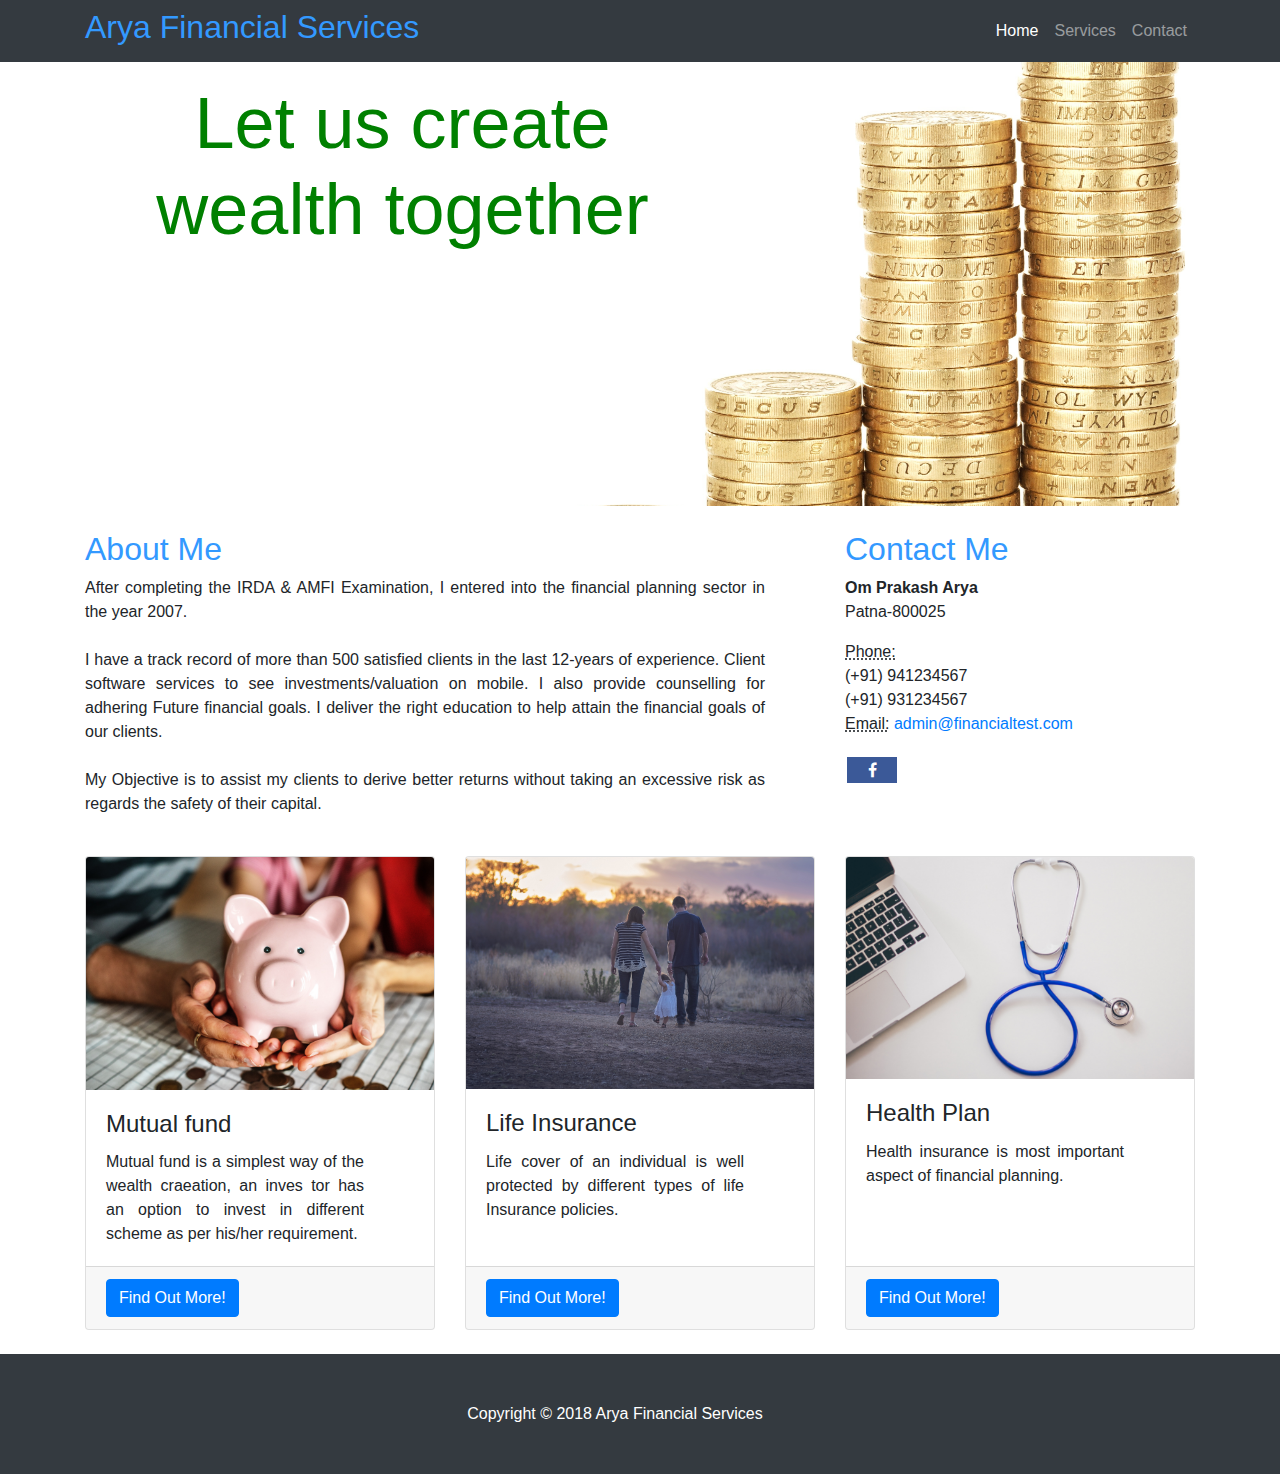
<file: index.html>
<!DOCTYPE html>
<html lang="en">

<head>
  <meta charset="utf-8" />
  <meta name="Arya Financial Services" content="width=device-width, initial-scale=1, shrink-to-fit=no" />
  <meta name="description" content="Finacial Advisor to provide advice on life Insurance,
  health Insurance, Life Insurance, mutual fund, home loan, I.T.R.filling" />
  <meta name="Om Prakash Arya" content="" />
  <meta name="google-site-verification" content="N8vyPlFfmEj-l2K2Nyeinu7IGbrMZ3jyMevDFIfycTU" />
  <title>Arya Financial Services</title>
  <!-- Bootstrap core JavaScript -->
  <script src="vendor/jquery/jquery.min.js"></script>
  <script src="vendor/bootstrap/js/bootstrap.bundle.min.js"></script>
  <!-- Global site tag (gtag.js) - Google Analytics -->
  <script async src="https://www.googletagmanager.com/gtag/js?id=G-56ZVBEJQDH"></script>
  <script>
  window.dataLayer = window.dataLayer || [];
  function gtag(){dataLayer.push(arguments);}
  gtag('js', new Date());
  gtag('config', 'G-56ZVBEJQDH');
  </script>
  <!-- Bootstrap core CSS -->
  <link href=" vendor/bootstrap/css/bootstrap.min.css" rel="stylesheet" />
  <!-- Custom styles for this template -->
  <link rel="stylesheet" href="css/business-frontpage.css" />
  <link rel="stylesheet" href="css/font-awesome.min.css" />
  <link rel="stylesheet" href="https://cdnjs.cloudflare.com/ajax/libs/font-awesome/4.7.0/css/font-awesome.min.css" />
</head>

<body>
  <!-- Navigation -->
  <nav class="navbar navbar-expand-lg navbar-dark bg-dark fixed-top">
    <div class="container">
      <!-- <a class="navbar-brand" href="#">Start Bootstrap</a> -->
      <h2>Arya Financial Services</h2>
      <button class="navbar-toggler" type="button" data-toggle="collapse" data-target="#navbarResponsive" aria-controls="navbarResponsive" aria-expanded="false" aria-label="Toggle navigation">
        <span class="navbar-toggler-icon"></span>
      </button>
      <div class="collapse navbar-collapse" id="navbarResponsive">
        <ul class="navbar-nav ml-auto">
          <li class="nav-item active">
            <a class="nav-link" href="#">Home <span class="sr-only">(current)</span>
            </a>
          </li>
          <li class="nav-item">
            <a class="nav-link" href="services.html">Services</a>
          </li>
          <li class="nav-item">
            <a class="nav-link" href="contact.html">Contact</a>
          </li>
        </ul>
      </div>
    </div>
  </nav>
  <!-- Header with Background Image -->
  <header class="business-header">
    <div class="container">
      <div class="row">
        <div class="col-lg-7">
          <h1 class="display-3 text-center mt-4">
            Let us create wealth together
          </h1>
        </div>
      </div>
    </div>
  </header>
  <!-- Page Content -->
  <div class="container">
    <div class="row">
      <div class="col-sm-8">
        <h2 class="mt-4">About Me</h2>
        <p>
          After completing the IRDA & AMFI Examination, I entered into the
          financial planning sector in the year 2007.<br /><br />
          I have a track record of more than 500 satisfied clients in the last
          12-years of experience. Client software services to see
          investments/valuation on mobile. I also provide counselling for
          adhering Future financial goals. I deliver the right education to
          help attain the financial goals of our clients.<br /><br />
          My Objective is to assist my clients to derive better returns
          without taking an excessive risk as regards the safety of their
          capital.
        </p>
      </div>
      <div class="col-sm-4">
        <h2 class="mt-4">Contact Me</h2>
        <address>
          <strong>Om Prakash Arya</strong>
          <br />Patna-800025
        </address>
        <address>
          <abbr title="Phone">Phone:</abbr> <br />(+91) 941234567 <br />(+91)
          931234567 <br /><abbr title="Email">Email:</abbr>
          <a href="mailto:admin@financialtest.com">admin@financialtest.com</a>
        </address>
        <a href="https://www.facebook.com/" class="fa fa-facebook" target="_blank">
        </a>
      </div>
    </div>
    <div class="row">
      <div class="col-sm-4 my-4">
        <div class="card">
          <img class="card-img-top" src="image/mutual.jpg" alt="" />
          <div class="card-body">
            <h4 class="card-title">Mutual fund</h4>
            <p class="card-text">
              Mutual fund is a simplest way of the wealth craeation, an inves
              tor has an option to invest in different scheme as per his/her
              requirement.
            </p>
          </div>
          <div class="card-footer">
            <a href="https://www.mutualfundssahihai.com/en/what-is-a-mutual-fund" target="_blank" class="btn btn-primary">Find Out More!</a>
          </div>
        </div>
      </div>
      <div class="col-sm-4 my-4">
        <div class="card">
          <img class="card-img-top" src="image/life.jpg" alt="" />
          <div class="card-body">
            <h4 class="card-title">Life Insurance</h4>
            <p class="card-text">
              Life cover of an individual is well protected by different types
              of life Insurance policies.
            </p>
          </div>
          <div class="card-footer">
            <a href="https://en.wikipedia.org/wiki/Life_insurance" target="_blank" class="btn btn-primary">Find Out More!</a>
          </div>
        </div>
      </div>
      <div class="col-sm-4 my-4">
        <div class="card">
          <img class="card-img-top" src="image/health.jpg" alt="" />
          <div class="card-body">
            <h4 class="card-title">Health Plan</h4>
            <p class="card-text">
              Health insurance is most important aspect of financial planning.
            </p>
          </div>
          <div class="card-footer">
            <a href="https://en.wikipedia.org/wiki/Health_insurance" target="_blank" class="btn btn-primary">Find Out More!</a>
          </div>
        </div>
      </div>
    </div>
  </div>
  <!-- Footer -->
  <footer class="py-5 bg-dark">
    <div class="container">
      <p class="m-0 text-center text-white">
        Copyright &copy; 2018 Arya Financial Services
      </p>
    </div>
  </footer>
</body>

</html>
</file>
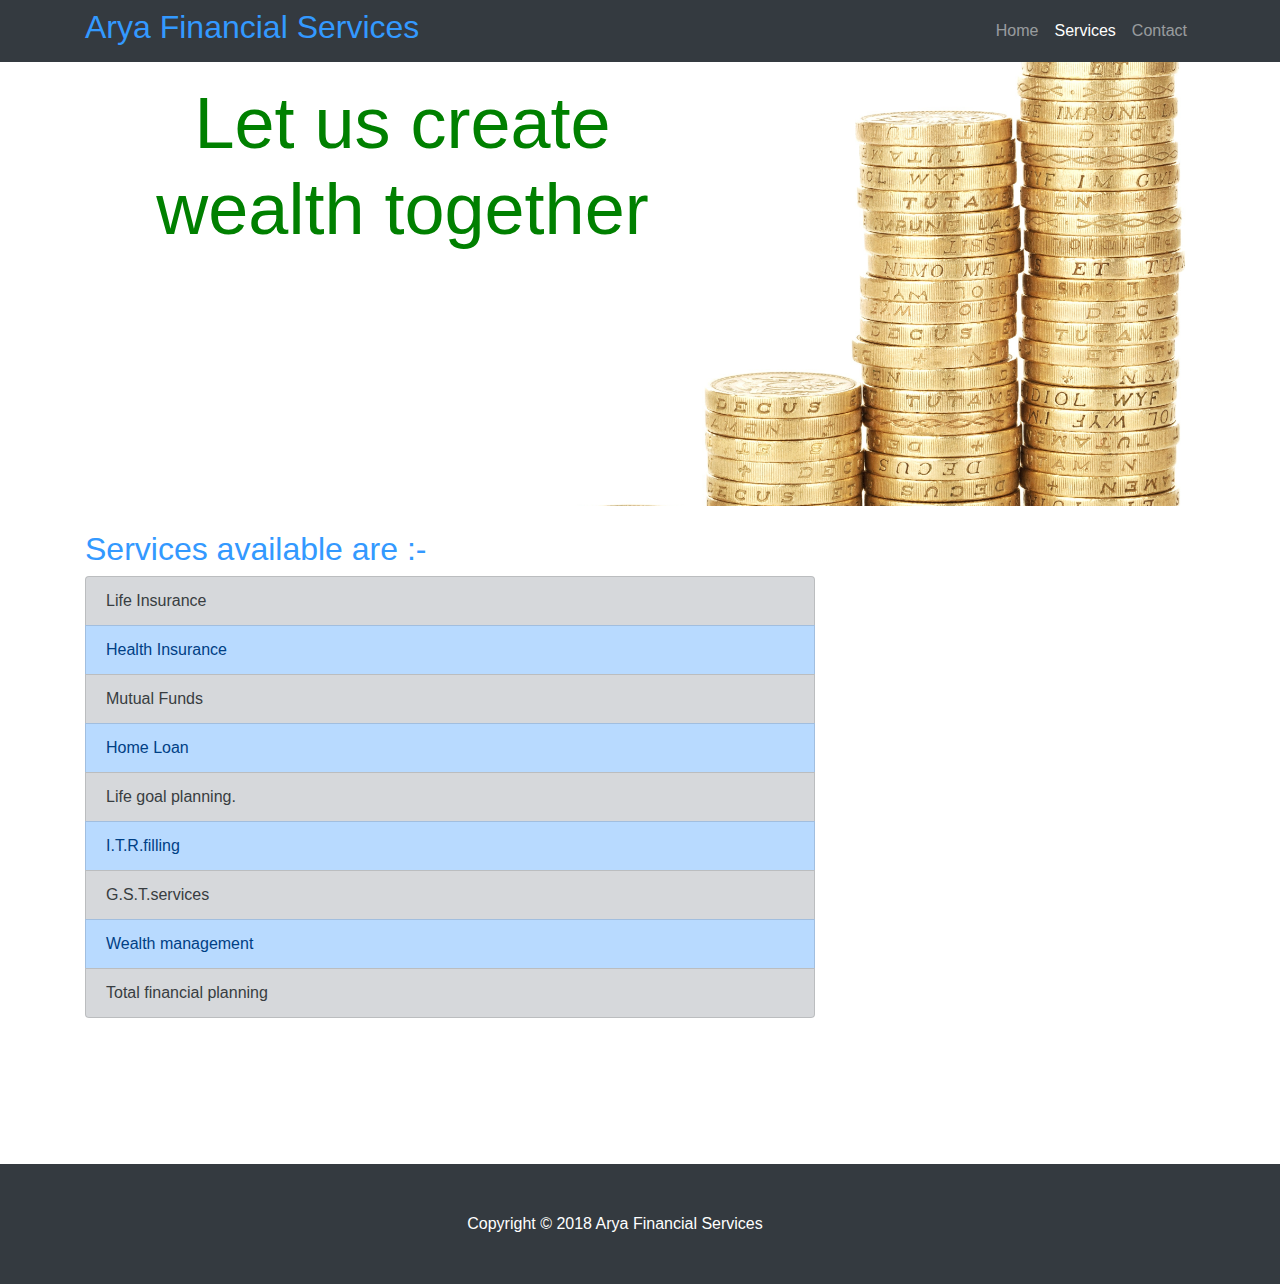
<file: services.html>
<!DOCTYPE html>
<html lang="en">

<head>
  <meta charset="utf-8">
  <meta name="Arya Financial Services" content="width=device-width, initial-scale=1, shrink-to-fit=no">
  <meta name="description" content="Finacial Advisor to provide advice on life Insurance,
  health Insurance, Life Insurance, mutual fund, home loan, I.T.R.filling">
  <meta name="Om Prakash Arya" content="">
  <title>Arya Financial Services</title>
  <!-- Bootstrap core CSS -->
  <link href="vendor/bootstrap/css/bootstrap.min.css" rel="stylesheet">
  <!-- Custom styles for this template -->
  <link rel="stylesheet" href="css/business-frontpage.css">
  <link rel="stylesheet" href="css/font-awesome.min.css">
  <link rel="stylesheet" href="css/bootstrap-social.css">
</head>

<body>
  <!-- Navigation -->
  <nav class="navbar navbar-expand-lg navbar-dark bg-dark fixed-top">
    <div class="container">
      <h2> Arya Financial Services </h2>
      <button class="navbar-toggler" type="button" data-toggle="collapse" data-target="#navbarResponsive" aria-controls="navbarResponsive" aria-expanded="false" aria-label="Toggle navigation">
        <span class="navbar-toggler-icon"></span>
      </button>
      <div class="collapse navbar-collapse" id="navbarResponsive">
        <ul class="navbar-nav ml-auto">
          <li class="nav-item">
            <a class="nav-link" href="index.html">Home
            </a>
          </li>
          <li class="nav-item active">
            <a class="nav-link" href="#">Services
              <span class="sr-only">(current)</span>
            </a>
          </li>
          <li class="nav-item">
            <a class="nav-link" href="contact.html">Contact</a>
          </li>
        </ul>
      </div>
    </div>
  </nav>
  <!-- Header with Background Image -->
  <header class="business-header">
    <div class="container">
      <div class="row">
        <div class="col-lg-7">
          <h1 class="display-3 text-center mt-4">Let us create wealth together</h1>
        </div>
      </div>
    </div>
  </header>
  <!-- Page Content -->
  <div class="container">
    <div class="row">
      <div class="col-sm-8">
        <div class="services">
          <h2 class="mt-4">Services available are :- </h2>
          <ul class="list-group">
            <li class="list-group-item list-group-item-secondary">Life Insurance</li>
            <li class=" list-group-item list-group-item-primary">Health Insurance</li>
            <li class="list-group-item list-group-item-secondary">Mutual Funds</li>
            <li class="list-group-item list-group-item-primary">Home Loan</li>
            <li class="list-group-item list-group-item-secondary">Life goal planning.</li>
            <li class="list-group-item list-group-item-primary">I.T.R.filling</li>
            <li class="list-group-item list-group-item-secondary">G.S.T.services</li>
            <li class="list-group-item list-group-item-primary">Wealth management</li>
            <li class="list-group-item list-group-item-secondary">Total financial planning</li>
          </ul>
        </div>
      </div>
    </div>
  </div>
  <!-- Footer -->
  <footer class="py-5 bg-dark">
    <div class="container">
      <p class="m-0 text-center text-white">Copyright &copy; 2018 Arya Financial Services</p>
    </div>
  </footer>
  <!-- Bootstrap core JavaScript -->
  <script src="vendor/jquery/jquery.min.js"></script>
  <script src="vendor/bootstrap/js/bootstrap.bundle.min.js"></script>
</body>

</html>
</file>
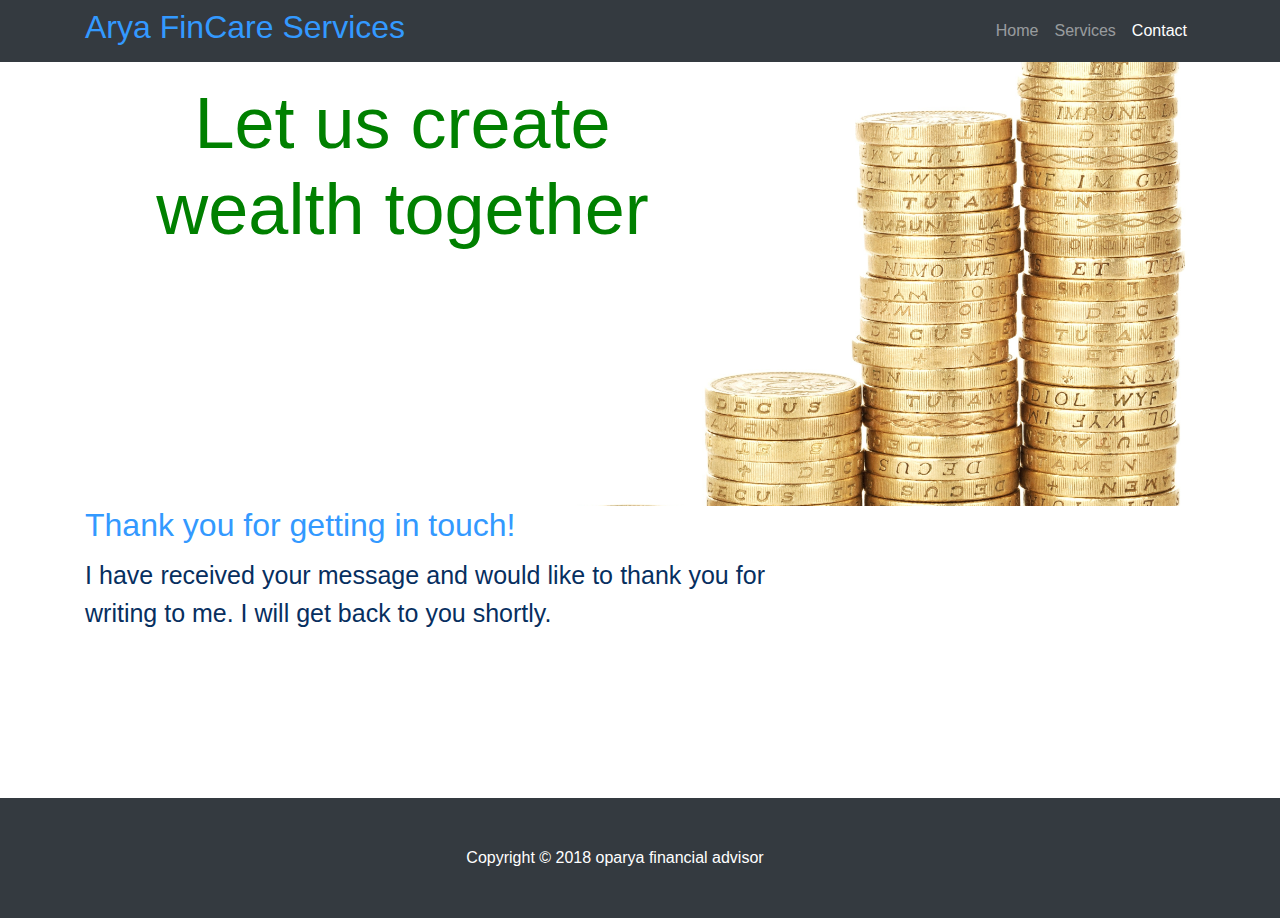
<file: success.html>
<!DOCTYPE html>
<html lang="en">

<head>
  <meta charset="utf-8">
  <meta name="Finacial Advisor" content="width=device-width, initial-scale=1, shrink-to-fit=no">
  <meta name="description" content="">
  <meta name="Om Prakash Arya" content="">
  <title>O.P. Arya Financial Advisor</title>
  <!-- Bootstrap core CSS -->
  <link href="vendor/bootstrap/css/bootstrap.min.css" rel="stylesheet">
  <!-- Custom styles for this template -->
  <link rel="stylesheet" href="css/business-frontpage.css">
  <link rel="stylesheet" href="css/font-awesome.min.css">
  <link rel="stylesheet" href="css/bootstrap-social.css">
</head>

<body>
  <!-- Navigation -->
  <!-- Navigation -->
  <nav class="navbar navbar-expand-lg navbar-dark bg-dark fixed-top">
    <div class="container">
      <h2>Arya FinCare Services</h2>
      <button class="navbar-toggler" type="button" data-toggle="collapse" data-target="#navbarResponsive" aria-controls="navbarResponsive" aria-expanded="false" aria-label="Toggle navigation">
        <span class="navbar-toggler-icon"></span>
      </button>
      <div class="collapse navbar-collapse" id="navbarResponsive">
        <ul class="navbar-nav ml-auto">
          <li class="nav-item">
            <a class="nav-link" href="index.html">Home</a>
          </li>
          <li class="nav-item">
            <a class="nav-link" href="services.html">Services</a>
          </li>
          <li class="nav-item active">
            <a class="nav-link" href="#">Contact <span class="sr-only">(current)</span></a>
          </li>
        </ul>
      </div>
    </div>
  </nav>
  <!-- Header with Background Image -->
  <header class="business-header">
    <div class="container">
      <div class="row">
        <div class="col-lg-7">
          <h1 class="display-3 text-center mt-4">Let us create wealth together</h1>
        </div>
      </div>
    </div>
  </header>
  <!-- Page Content -->
  <div class="container">
    <div class="row">
      <div class="col-sm-8">
        <h2>Thank you for getting in touch!</h2>
        <p id="finalMsg">I have received your message and would like to thank
          you for writing to me. I will get back to you shortly.
        </p>
      </div>
    </div>
  </div>
  <!-- Footer -->
  <footer class="py-5 bg-dark">
    <div class="container">
      <p class="m-0 text-center text-white">Copyright &copy; 2018 oparya financial advisor</p>
    </div>
  </footer>
  <!-- Bootstrap core JavaScript -->
  <script src="vendor/jquery/jquery.min.js"></script>
  <script src="vendor/bootstrap/js/bootstrap.bundle.min.js"></script>
</body>

</html>
</file>
<file: css/business-frontpage.css>
/*!
 * Start Bootstrap - Busines Frontpage (https://startbootstrap.com/template-overviews/business-frontpage)
 * Copyright 2013-2017 Start Bootstrap
 * Licensed under MIT (https://github.com/BlackrockDigital/startbootstrap-business-frontpage/blob/master/LICENSE)
 */

body {
  padding-top: 54px;
}

@media (min-width: 992px) {
  body {
    padding-top: 56px;
  }
}

.business-header {
  height: 50vh;
  min-height: 300px;
  color: green;
  background-image: url(../images/hotel.jpg);
  background: url("../image/coins.jpg") center center no-repeat scroll;
  -webkit-background-size: cover;
  -moz-background-size: cover;
  background-size: cover;
  -o-background-size: cover;
}

h2 {
  color: #3399ff;
}

.card {
  height: 100%;
}

/*contact form*/
.contact-form button {
  background: #25274d;
  color: #fff;
  font-weight: 600;
  width: 25%;
}
/* .contact{
		padding: 4%;
		height: 400px;
	} */
.col-md-3 {
  background: #87cefa;
  padding: 4%;
  border-top-left-radius: 0.5rem;
  border-bottom-left-radius: 0.5rem;
  margin-bottom: 20px;
}
.contact-info {
  margin-top: 10%;
}
.contact-info img {
  margin-bottom: 15%;
}
.contact-info h2 {
  margin-bottom: 10%;
}
.col-md-9 {
  background: #fff;
  padding: 3%;
  border-top-right-radius: 0.5rem;
  border-bottom-right-radius: 0.5rem;
}
.contact-form label {
  font-weight: 600;
}
.contact-form button {
  background: #25274d;
  color: #fff;
  font-weight: 600;
  width: 25%;
}
.contact-form button:focus {
  box-shadow: none;
}

.services {
  margin-bottom: 20%;
}

.fa {
  padding: 5px;
  font-size: 50px;
  width: 50px;
  text-align: center;
  text-decoration: none;
  margin: 5px 2px;
}
.fa-facebook {
  background: #3b5998;
  color: white;
}

#finalMsg {
  padding-top: 5px;
  padding-bottom: 150px;
  font-size: 25px;
  color: #072f5f;
}

#errors {
  margin-top: 40px;
  background: #ffc199; /*Change background color*/
  border-left: 9px solid #ff6600; /*Change left border color*/
  color: #2c3e50; /*Change text color*/
}

p {
  text-align: justify;
  padding-right: 50px;
}
</file>
